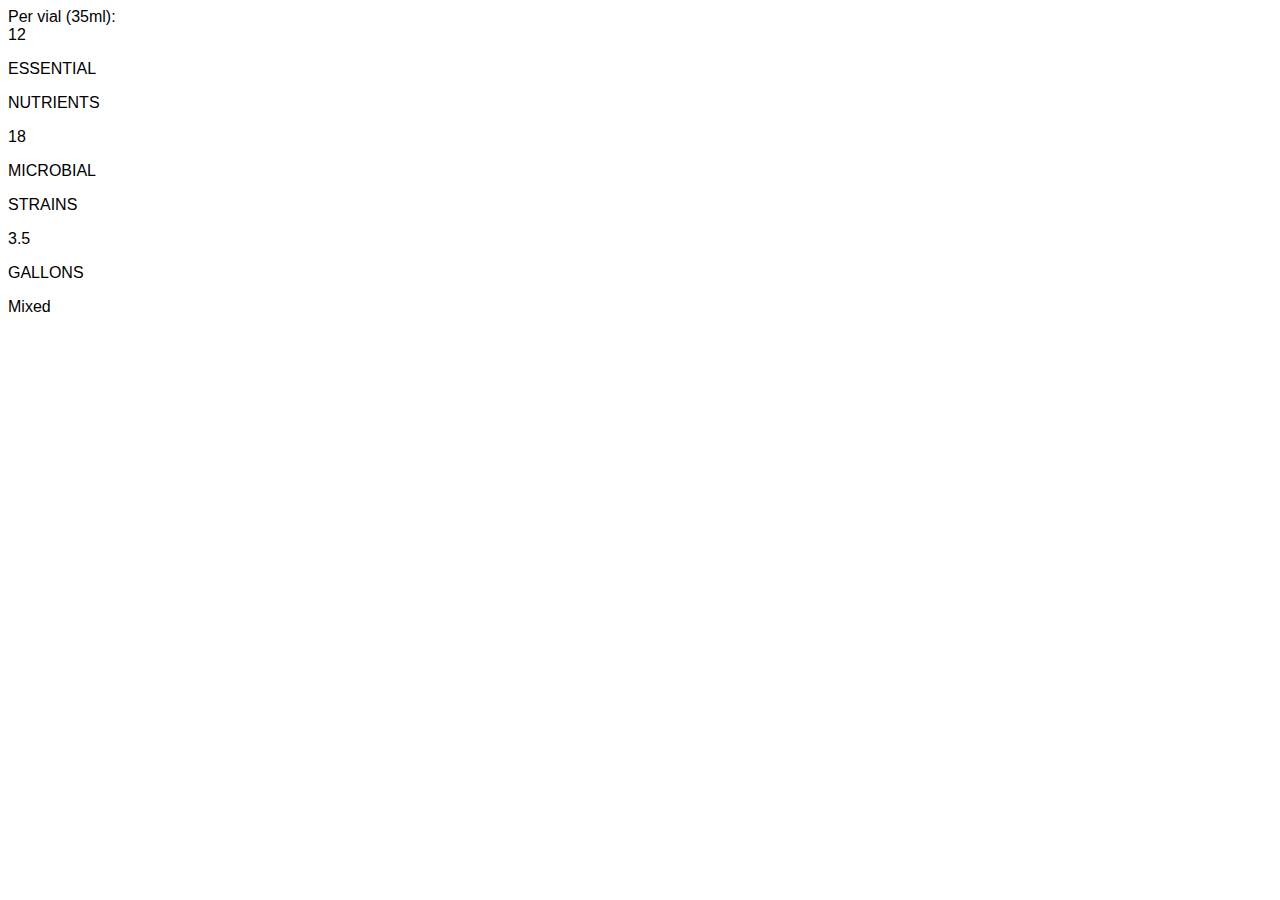
<file: additional.html>
<html>
    <head>
        <link rel="stylesheet" href="index.css">
    </head>
    <body>
        Per vial (35ml):
        <div class="per-serving-addition">
            <div class="section">
                <div class="grams">
                    12
                </div>
                <div class="description">
                    <p class="description-text">ESSENTIAL</p>
                    <p class="description-text">NUTRIENTS</p>
                </div>
            </div>
            <div class="section">
                <div class="grams">
                    18
                </div>
                <div class="description">
                    <p class="description-text">MICROBIAL</p>
                    <p class="description-text">STRAINS</p>
                </div>
            </div>
            <div class="section">
                <div class="grams">
                    3.5
                </div>
                <div class="description">
                    <p class="description-text">GALLONS</p>
                    <p class="description-text">Mixed</p>
                </div>
            </div>
        </div>
    </body>
</html>
</file>
<file: index.css>
/* external css: flickity.css */

* { box-sizing: border-box;  }

body { font-family: sans-serif; }

.endorsements-carousel-headings {
  width: 100%;
  position: relative;
  display: block;
  height: 82px;
  margin-top: 50px;
}

.endorsements-carousel-headings .carousel-heading-text {
  height: 100%;
  display: flex;
  align-items: center;
}

.endorsements-carousel-headings .carousel-heading-text h2 {
  /* color: white;  */
  font-size: 20px;
  display: none;
  position: absolute;
  letter-spacing: 1px;
  font-weight: 600;
}

.endorsements-carousel {
  /* padding: 50px 0; */
  border-top: 1px solid white;
  border-bottom: 1px solid white;
}

.endorsements-carousel .flickity-viewport {
  margin-bottom: 20px;
}

.endorsements-carousel-headings .carousel-navigation {
  -webkit-box-align: center;
  -ms-flex-align: center;
  -webkit-align-items: center;
  align-items: center;
  background-color: rgba(0,0,0,0);
  display: -webkit-box;
  display: -ms-flexbox;
  display: -webkit-flex;
  display: flex;
  padding-left: 24px;
  position: absolute;
  right: 0;
  top: 0;
  -webkit-transform: translateY(12px);
  -ms-transform: translateY(12px);
  transform: translateY(12px);
  z-index: 2;
  transform: translateY(24px);
}

.endorsements-carousel-headings .carousel-navigation .left {
  cursor: pointer;
}

.endorsements-carousel-headings .carousel-navigation .left .left-arrow {
  background-image: url('https://staging.daniellachace.com/wp-content/uploads/2022/05/left.svg');
  background-repeat:  no-repeat;
  width: 32px;
  height: 32px;
}

.endorsements-carousel-headings .carousel-navigation .left, .endorsements-carousel-headings .carousel-navigation .right {
  cursor: pointer;
}

.endorsements-carousel-headings .carousel-navigation .right .right-arrow {
  background-image: url('https://staging.daniellachace.com/wp-content/uploads/2022/05/right.svg');
  background-repeat:  no-repeat;
  width: 32px;
  height: 32px;
}

.endorsements-carousel-headings .carousel-navigation .cur-carousel {
  /* color: white; */
  letter-spacing: 2px;
  margin: 0 24px;
  font-size: 1rem;
  font-weight: 300;
}

.endorsements-carousel .carousel-cell {
  width: 100%;
  height: 650px;
  margin: 0 10px;
  /* background: #8C8; */
  border-radius: 5px;
  display: flex;
  -webkit-box-align: center;
  align-items: center;
}

.endorsements-carousel button {
  border-radius: 0%;
  display: none;
}

.endorsements-carousel .carousel-cell .carousel-quote {
  width: 50%;
  margin: 5px;
}

.endorsements-carousel .carousel-cell .carousel-quote .quote-heading {
  font-weight: 500!important;
  text-transform: uppercase;
  letter-spacing: .8px;
  color: #222;
  font-size: 1.3rem;
}

.endorsements-carousel .carousel-cell .carousel-quote .quote-title {
  font-weight: 700!important;
  font-size: 2.5em;
  letter-spacing: 1px;
  line-height: 1.3em;
  max-width: 80%;
  margin: 0.5em 0;
  color: black;
}

.endorsements-carousel .carousel-cell .carousel-quote .quote-content {
  /* font-size: 1.4rem; */
  /* color: white; */
  /* font-weight: 200!important; */
  font-family: serif;
  font-style: italic;
  line-height: 1.5em;
  max-width: 80%;
  color: #222;
  font-weight: 200!important;
  font-size: 1.8em;
  line-height: 1.6em;
  letter-spacing: 1px;
}

.endorsements-carousel .carousel-cell .carousel-quote .quote-content::before {
  content: '“';
}

.endorsements-carousel .carousel-cell .carousel-quote .quote-content::after {
  content: '”';
}

.endorsements-carousel .carousel-cell .carousel-quote .quote-link {
  font-weight: 700!important;
  font-size: .7em;
  text-transform: uppercase!important;
  margin: 4em 0 1em;
  display: inline-block;
  letter-spacing: 2px;
  line-height: 15px;
  text-decoration: none;
  padding: 3px 2px 1px;
  color: #222;
}

.endorsements-carousel .carousel-cell .carousel-quote .quote-author {
  font-weight: 600!important;
  letter-spacing: 3.5px;
  text-transform: uppercase;
  margin: 2em 0;
  font-size: 1.3rem;
  color: black;
}

.endorsements-carousel .carousel-cell .carousel-quote .quote-attribution {
  -webkit-box-align: center;
  -ms-flex-align: center;
  -webkit-align-items: center;
  align-items: center;
  display: -webkit-box;
  display: -ms-flexbox;
  display: -webkit-flex;
  display: flex;
}

.endorsements-carousel .carousel-cell .carousel-quote .quote-attribution cite {
  display: -webkit-box;
  display: -ms-flexbox;
  display: -webkit-flex;
  display: flex;
  -webkit-box-orient: vertical;
  -webkit-box-direction: normal;
  -ms-flex-direction: column;
  -webkit-flex-direction: column;
  flex-direction: column;
}

.endorsements-carousel .carousel-cell .carousel-quote .quote-attribution cite .quotee {
  font-size: 20px;
  font-weight: 600;
  font-style: normal;
  line-height: 36px;
  color: white;
}

.endorsements-carousel .carousel-cell .carousel-quote .quote-attribution cite .quotee-company {
  color: white;
  font-style: normal;
}

/* .endorsements-carousel .carousel-cell .carousel-quote::before {
  content:"";
  background: rgba(255, 255, 255, 0) url('https://growwithnoot.com/wp-content/uploads/2021/10/spritesheet-icons._TTH_.svg') no-repeat;
  background-position: -1px -380px;
  height: 48px;
  left: 1;
  position: absolute;
  top: 0;
  width: 60px;
  z-index: 1;
} */

.endorsements-carousel .carousel-cell .carousel-image {
  width: 50%;
  border-radius: 8px;
  height: 100%;
  /* transition: transform 0.6s; */
}

.endorsements-carousel .carousel-cell .carousel-image.video {
  align-items: center;
  display: flex;
  justify-content: center;
  cursor: pointer;
}

.endorsements-carousel .carousel-cell .carousel-image.video::before {
  content:"";
  background: rgba(255, 255, 255, 0) url('https://growwithnoot.com/wp-content/uploads/2021/10/spritesheet-icons._TTH_.svg') no-repeat;
  background-position: -1px -286px;
  background-size: initial;
  height: 90px;
  width: 90px;
  position: absolute;
}

.endorsements-carousel .carousel-cell .carousel-image img {
  height: 100%;
  border-radius: 10px;
}

.endorsements-carousel .carousel-cell.cell-1 .carousel-image {
  /* background-image: url('https://staging.daniellachace.com/wp-content/uploads/2022/05/Pegan-Diet-Book.jpg');
  background-repeat: no-repeat;
  background-position: center;
  background-size: contain;
  height: 100%; */
}

.endorsements-carousel .carousel-cell.cell-2 .carousel-image {
  /* background-image: url('https://staging.daniellachace.com/wp-content/uploads/2022/05/Carousel3-FoodCookbook.jpg');
  background-repeat: no-repeat;
  background-position: center;
  background-size: contain;
  height: 100%; */
}

.endorsements-carousel .carousel-cell.cell-3 .carousel-image {
  /* background-image: url('https://staging.daniellachace.com/wp-content/uploads/2022/05/Carousel1-Foodfix.jpg');
  background-repeat: no-repeat;
  background-position: center;
  background-size: contain;
  height: 100%; */
}

.endorsements-carousel .carousel-cell.cell-4 .carousel-image {
  /* background-image: url('https://staging.daniellachace.com/wp-content/uploads/2022/05/MarksPicks.jpg');
  background-repeat: no-repeat;
  background-position: center;
  background-size: contain;
  height: 100%; */
}

.endorsements-carousel .carousel-cell.cell-5 .carousel-image {
  /* background-image: url('https://m.media-amazon.com/images/G/28/AS/AGS/sg/f5.png');
  background-repeat: no-repeat;
  background-position: center;
  background-size: contain; */
}

.endorsements-carousel .carousel-cell.cell-6 .carousel-image {
  /* background-image: url('https://m.media-amazon.com/images/G/28/AS/AGS/sg/f6.png');
  background-repeat: no-repeat;
  background-position: center;
  background-size: contain;
  height: 100%; */
}

#select-carousel {
    padding: 10px;
    border: 1px solid;
    margin: auto;
    cursor: pointer;
}

@media screen and (max-width: 999px) {
  .endorsements-carousel .carousel-cell .carousel-quote .quote-content {
    line-height: 32px;
    margin-bottom: 20px;
    padding-top: 60px;
  }
}

@media screen and (max-width: 800px) {
  .endorsements-carousel .carousel-cell .carousel-quote .quote-content {
    font-size: 1.4rem;
  }
  .endorsements-carousel .carousel-cell .carousel-quote .quote-attribution cite .quotee {
    font-size: 17px;
  }
}

@media screen and (max-width: 767px) {
  .endorsements-carousel .carousel-cell {
    display: block;
    height: 550px;
  }
  .endorsements-carousel .carousel-cell .carousel-quote {
    width: 100%;
    margin-bottom: 30px;
  }
  .endorsements-carousel .carousel-cell .carousel-image {
    height: 235px;
    width: 100%;
  }
  .endorsements-carousel .carousel-cell .carousel-quote .quote-content {
    font-size: 1.4rem;
    padding-right: 3px;
  }
  .endorsements-carousel .carousel-cell .carousel-quote .quote-attribution cite .quotee {
    font-size: 17px;
  }
  .endorsements-carousel .carousel-cell .carousel-quote .quote-attribution cite .quotee-company {
    font-size: 14px;
  }
  .endorsements-carousel {
    padding: 0px;
    border: none;
    margin-top: 85px;
  }
  .endorsements-carousel-headings .carousel-heading-text {
    height: calc(100% + 130px);
  }
}
</file>
